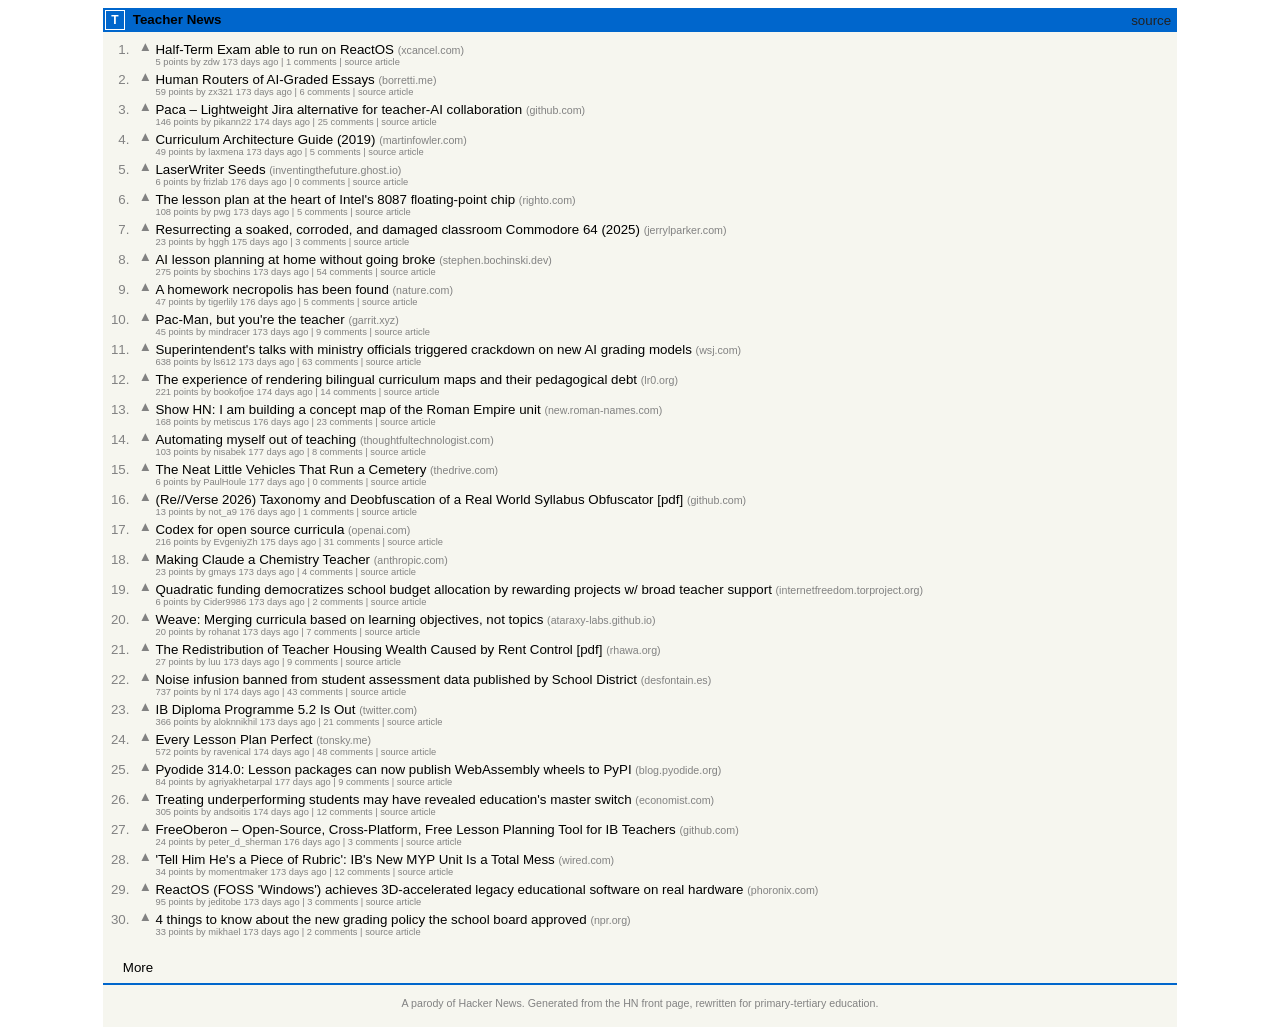
<file: index.html>
<!DOCTYPE html>
<html lang="en">
<head>
  <meta charset="UTF-8">
  <meta name="viewport" content="width=device-width, initial-scale=1.0">
  <title>Teacher News</title>
  <link rel="icon" type="image/svg+xml" href="favicon.svg?v=2026-06-14T07-06-13Z">
  <link rel="stylesheet" href="style.css?v=2026-06-14T07-06-13Z">
</head>
<body>
  <center>
    <table id="hnmain" border="0" cellpadding="0" cellspacing="0" width="85%" bgcolor="#f6f6ef">
      <tr>
        <td bgcolor="#0066CC">
          <table border="0" cellpadding="0" cellspacing="0" width="100%" style="padding:2px">
            <tr>
              <td style="width:18px;padding-right:4px">
                <a href="./">
                  <div class="logo" aria-hidden="true">T</div>
                </a>
              </td>
              <td style="line-height:12pt; height:10px;">
                <span class="pagetop">
                  <b class="hnname"><a href="./">Teacher News</a></b>
                </span>
              </td>
              <td style="text-align:right;padding-right:4px;">
                <span class="pagetop">
                  <a href="https://github.com/GowangInc/teacher-news">source</a>
                </span>
              </td>
            </tr>
          </table>
        </td>
      </tr>
      <tr style="height:10px"></tr>
      <tr>
        <td>
          <table id="stories" border="0" cellpadding="0" cellspacing="0" class="itemlist">
      <tr class="story-row">
        <td align="right" valign="top" class="rank">1.</td>
        <td valign="top" class="votelinks">
          <div class="votebtn" data-id="48523768" title="upvote">▲</div>
        </td>
        <td class="titleline">
          <a href="https://news.ycombinator.com/item?id=48523768">Half-Term Exam able to run on ReactOS</a> <span class="sitestr">(xcancel.com)</span>
        </td>
      </tr>
      <tr>
        <td colspan="2"></td>
        <td class="subline">
          <span id="score-48523768" data-score="5">5 points</span>
          by <a href="https://news.ycombinator.com/item?id=48523768">zdw</a>
          <a href="https://news.ycombinator.com/item?id=48523768">4 hours ago</a>
          | <a href="item.html?id=48523768">1 comments</a>
          | <a href="https://xcancel.com/reactos/status/2064839936059011207" title="Original article: Half-Life able to run on ReactOS">source article</a>
        </td>
      </tr>
      <tr style="height:5px"></tr>
      <tr class="story-row">
        <td align="right" valign="top" class="rank">2.</td>
        <td valign="top" class="votelinks">
          <div class="votebtn" data-id="48521709" title="upvote">▲</div>
        </td>
        <td class="titleline">
          <a href="https://news.ycombinator.com/item?id=48521709">Human Routers of AI-Graded Essays</a> <span class="sitestr">(borretti.me)</span>
        </td>
      </tr>
      <tr>
        <td colspan="2"></td>
        <td class="subline">
          <span id="score-48521709" data-score="59">59 points</span>
          by <a href="https://news.ycombinator.com/item?id=48521709">zx321</a>
          <a href="https://news.ycombinator.com/item?id=48521709">9 hours ago</a>
          | <a href="item.html?id=48521709">6 comments</a>
          | <a href="https://borretti.me/article/human-routers-of-machine-words" title="Original article: Human Routers of Machine Words">source article</a>
        </td>
      </tr>
      <tr style="height:5px"></tr>
      <tr class="story-row">
        <td align="right" valign="top" class="rank">3.</td>
        <td valign="top" class="votelinks">
          <div class="votebtn" data-id="48515385" title="upvote">▲</div>
        </td>
        <td class="titleline">
          <a href="https://news.ycombinator.com/item?id=48515385">Paca – Lightweight Jira alternative for teacher-AI collaboration</a> <span class="sitestr">(github.com)</span>
        </td>
      </tr>
      <tr>
        <td colspan="2"></td>
        <td class="subline">
          <span id="score-48515385" data-score="146">146 points</span>
          by <a href="https://news.ycombinator.com/item?id=48515385">pikann22</a>
          <a href="https://news.ycombinator.com/item?id=48515385">21 hours ago</a>
          | <a href="item.html?id=48515385">25 comments</a>
          | <a href="https://github.com/Paca-AI/paca" title="Original article: Show HN: Paca – Lightweight Jira alternative for human-AI collaboration">source article</a>
        </td>
      </tr>
      <tr style="height:5px"></tr>
      <tr class="story-row">
        <td align="right" valign="top" class="rank">4.</td>
        <td valign="top" class="votelinks">
          <div class="votebtn" data-id="48524084" title="upvote">▲</div>
        </td>
        <td class="titleline">
          <a href="https://news.ycombinator.com/item?id=48524084">Curriculum Architecture Guide (2019)</a> <span class="sitestr">(martinfowler.com)</span>
        </td>
      </tr>
      <tr>
        <td colspan="2"></td>
        <td class="subline">
          <span id="score-48524084" data-score="49">49 points</span>
          by <a href="https://news.ycombinator.com/item?id=48524084">laxmena</a>
          <a href="https://news.ycombinator.com/item?id=48524084">2 hours ago</a>
          | <a href="item.html?id=48524084">5 comments</a>
          | <a href="https://martinfowler.com/architecture/" title="Original article: Software Architecture Guide (2019)">source article</a>
        </td>
      </tr>
      <tr style="height:5px"></tr>
      <tr class="story-row">
        <td align="right" valign="top" class="rank">5.</td>
        <td valign="top" class="votelinks">
          <div class="votebtn" data-id="48483841" title="upvote">▲</div>
        </td>
        <td class="titleline">
          <a href="https://news.ycombinator.com/item?id=48483841">LaserWriter Seeds</a> <span class="sitestr">(inventingthefuture.ghost.io)</span>
        </td>
      </tr>
      <tr>
        <td colspan="2"></td>
        <td class="subline">
          <span id="score-48483841" data-score="6">6 points</span>
          by <a href="https://news.ycombinator.com/item?id=48483841">frizlab</a>
          <a href="https://news.ycombinator.com/item?id=48483841">3 days ago</a>
          | <a href="item.html?id=48483841">0 comments</a>
          | <a href="https://inventingthefuture.ghost.io/laserwriter-seeds/" title="Original article: LaserWriter Seeds">source article</a>
        </td>
      </tr>
      <tr style="height:5px"></tr>
      <tr class="story-row">
        <td align="right" valign="top" class="rank">6.</td>
        <td valign="top" class="votelinks">
          <div class="votebtn" data-id="48519011" title="upvote">▲</div>
        </td>
        <td class="titleline">
          <a href="https://news.ycombinator.com/item?id=48519011">The lesson plan at the heart of Intel&#x27;s 8087 floating-point chip</a> <span class="sitestr">(www.righto.com)</span>
        </td>
      </tr>
      <tr>
        <td colspan="2"></td>
        <td class="subline">
          <span id="score-48519011" data-score="108">108 points</span>
          by <a href="https://news.ycombinator.com/item?id=48519011">pwg</a>
          <a href="https://news.ycombinator.com/item?id=48519011">14 hours ago</a>
          | <a href="item.html?id=48519011">5 comments</a>
          | <a href="https://www.righto.com/2026/06/intel-8087-adder-reverse-engineered.html" title="Original article: The adder at the heart of Intel&#x27;s 8087 floating-point chip">source article</a>
        </td>
      </tr>
      <tr style="height:5px"></tr>
      <tr class="story-row">
        <td align="right" valign="top" class="rank">7.</td>
        <td valign="top" class="votelinks">
          <div class="votebtn" data-id="48491968" title="upvote">▲</div>
        </td>
        <td class="titleline">
          <a href="https://news.ycombinator.com/item?id=48491968">Resurrecting a soaked, corroded, and damaged classroom Commodore 64 (2025)</a> <span class="sitestr">(jerrylparker.com)</span>
        </td>
      </tr>
      <tr>
        <td colspan="2"></td>
        <td class="subline">
          <span id="score-48491968" data-score="23">23 points</span>
          by <a href="https://news.ycombinator.com/item?id=48491968">hggh</a>
          <a href="https://news.ycombinator.com/item?id=48491968">2 days ago</a>
          | <a href="item.html?id=48491968">3 comments</a>
          | <a href="https://jerrylparker.com/blogs/posts/sx-64.html" title="Original article: Resurrecting a soaked, corroded, and damaged Commodore SX‑64 (2025)">source article</a>
        </td>
      </tr>
      <tr style="height:5px"></tr>
      <tr class="story-row">
        <td align="right" valign="top" class="rank">8.</td>
        <td valign="top" class="votelinks">
          <div class="votebtn" data-id="48518969" title="upvote">▲</div>
        </td>
        <td class="titleline">
          <a href="https://news.ycombinator.com/item?id=48518969">AI lesson planning at home without going broke</a> <span class="sitestr">(stephen.bochinski.dev)</span>
        </td>
      </tr>
      <tr>
        <td colspan="2"></td>
        <td class="subline">
          <span id="score-48518969" data-score="275">275 points</span>
          by <a href="https://news.ycombinator.com/item?id=48518969">sbochins</a>
          <a href="https://news.ycombinator.com/item?id=48518969">14 hours ago</a>
          | <a href="item.html?id=48518969">54 comments</a>
          | <a href="https://stephen.bochinski.dev/blog/2026/06/13/ai-coding-at-home-without-going-broke/" title="Original article: AI coding at home without going broke">source article</a>
        </td>
      </tr>
      <tr style="height:5px"></tr>
      <tr class="story-row">
        <td align="right" valign="top" class="rank">9.</td>
        <td valign="top" class="votelinks">
          <div class="votebtn" data-id="48481546" title="upvote">▲</div>
        </td>
        <td class="titleline">
          <a href="https://news.ycombinator.com/item?id=48481546">A homework necropolis has been found</a> <span class="sitestr">(www.nature.com)</span>
        </td>
      </tr>
      <tr>
        <td colspan="2"></td>
        <td class="subline">
          <span id="score-48481546" data-score="47">47 points</span>
          by <a href="https://news.ycombinator.com/item?id=48481546">tigerlily</a>
          <a href="https://news.ycombinator.com/item?id=48481546">3 days ago</a>
          | <a href="item.html?id=48481546">5 comments</a>
          | <a href="https://www.nature.com/articles/d41586-026-01581-x" title="Original article: A whale necropolis has been found">source article</a>
        </td>
      </tr>
      <tr style="height:5px"></tr>
      <tr class="story-row">
        <td align="right" valign="top" class="rank">10.</td>
        <td valign="top" class="votelinks">
          <div class="votebtn" data-id="48524135" title="upvote">▲</div>
        </td>
        <td class="titleline">
          <a href="https://news.ycombinator.com/item?id=48524135">Pac-Man, but you&#x27;re the teacher</a> <span class="sitestr">(garrit.xyz)</span>
        </td>
      </tr>
      <tr>
        <td colspan="2"></td>
        <td class="subline">
          <span id="score-48524135" data-score="45">45 points</span>
          by <a href="https://news.ycombinator.com/item?id=48524135">mindracer</a>
          <a href="https://news.ycombinator.com/item?id=48524135">2 hours ago</a>
          | <a href="item.html?id=48524135">9 comments</a>
          | <a href="https://garrit.xyz/posts/2026-06-13-pac-man-but-you-re-the-ghost" title="Original article: Pac-Man, but you&#x27;re the ghost">source article</a>
        </td>
      </tr>
      <tr style="height:5px"></tr>
      <tr class="story-row">
        <td align="right" valign="top" class="rank">11.</td>
        <td valign="top" class="votelinks">
          <div class="votebtn" data-id="48519092" title="upvote">▲</div>
        </td>
        <td class="titleline">
          <a href="https://news.ycombinator.com/item?id=48519092">Superintendent&#x27;s talks with ministry officials triggered crackdown on new AI grading models</a> <span class="sitestr">(www.wsj.com)</span>
        </td>
      </tr>
      <tr>
        <td colspan="2"></td>
        <td class="subline">
          <span id="score-48519092" data-score="638">638 points</span>
          by <a href="https://news.ycombinator.com/item?id=48519092">ls612</a>
          <a href="https://news.ycombinator.com/item?id=48519092">14 hours ago</a>
          | <a href="item.html?id=48519092">63 comments</a>
          | <a href="https://www.wsj.com/tech/ai/amazon-ceos-talks-with-u-s-officials-triggered-crackdown-on-anthropic-models-dcc90578?st=Yct6gx&amp;reflink=desktopwebshare_permalink" title="Original article: Amazon CEO&#x27;s talks with U.S. officials triggered crackdown on Anthropic models">source article</a>
        </td>
      </tr>
      <tr style="height:5px"></tr>
      <tr class="story-row">
        <td align="right" valign="top" class="rank">12.</td>
        <td valign="top" class="votelinks">
          <div class="votebtn" data-id="48516710" title="upvote">▲</div>
        </td>
        <td class="titleline">
          <a href="https://news.ycombinator.com/item?id=48516710">The experience of rendering bilingual curriculum maps and their pedagogical debt</a> <span class="sitestr">(lr0.org)</span>
        </td>
      </tr>
      <tr>
        <td colspan="2"></td>
        <td class="subline">
          <span id="score-48516710" data-score="221">221 points</span>
          by <a href="https://news.ycombinator.com/item?id=48516710">bookofjoe</a>
          <a href="https://news.ycombinator.com/item?id=48516710">18 hours ago</a>
          | <a href="item.html?id=48516710">14 comments</a>
          | <a href="https://lr0.org/blog/p/arabic/" title="Original article: The experience of rendering Arabic typography and its technical debt">source article</a>
        </td>
      </tr>
      <tr style="height:5px"></tr>
      <tr class="story-row">
        <td align="right" valign="top" class="rank">13.</td>
        <td valign="top" class="votelinks">
          <div class="votebtn" data-id="48481400" title="upvote">▲</div>
        </td>
        <td class="titleline">
          <a href="https://news.ycombinator.com/item?id=48481400">Show HN: I am building a concept map of the Roman Empire unit</a> <span class="sitestr">(new.roman-names.com)</span>
        </td>
      </tr>
      <tr>
        <td colspan="2"></td>
        <td class="subline">
          <span id="score-48481400" data-score="168">168 points</span>
          by <a href="https://news.ycombinator.com/item?id=48481400">metiscus</a>
          <a href="https://news.ycombinator.com/item?id=48481400">3 days ago</a>
          | <a href="item.html?id=48481400">23 comments</a>
          | <a href="https://new.roman-names.com/" title="Original article: Show HN: I am building a map of people who lived in the Roman Empire">source article</a>
        </td>
      </tr>
      <tr style="height:5px"></tr>
      <tr class="story-row">
        <td align="right" valign="top" class="rank">14.</td>
        <td valign="top" class="votelinks">
          <div class="votebtn" data-id="48465890" title="upvote">▲</div>
        </td>
        <td class="titleline">
          <a href="https://news.ycombinator.com/item?id=48465890">Automating myself out of teaching</a> <span class="sitestr">(www.thoughtfultechnologist.com)</span>
        </td>
      </tr>
      <tr>
        <td colspan="2"></td>
        <td class="subline">
          <span id="score-48465890" data-score="103">103 points</span>
          by <a href="https://news.ycombinator.com/item?id=48465890">nisabek</a>
          <a href="https://news.ycombinator.com/item?id=48465890">4 days ago</a>
          | <a href="item.html?id=48465890">8 comments</a>
          | <a href="https://www.thoughtfultechnologist.com/p/automating-myself-out-of-development" title="Original article: Automating myself out of development">source article</a>
        </td>
      </tr>
      <tr style="height:5px"></tr>
      <tr class="story-row">
        <td align="right" valign="top" class="rank">15.</td>
        <td valign="top" class="votelinks">
          <div class="votebtn" data-id="48470746" title="upvote">▲</div>
        </td>
        <td class="titleline">
          <a href="https://news.ycombinator.com/item?id=48470746">The Neat Little Vehicles That Run a Cemetery</a> <span class="sitestr">(www.thedrive.com)</span>
        </td>
      </tr>
      <tr>
        <td colspan="2"></td>
        <td class="subline">
          <span id="score-48470746" data-score="6">6 points</span>
          by <a href="https://news.ycombinator.com/item?id=48470746">PaulHoule</a>
          <a href="https://news.ycombinator.com/item?id=48470746">4 days ago</a>
          | <a href="item.html?id=48470746">0 comments</a>
          | <a href="https://www.thedrive.com/news/meet-the-neat-little-vehicles-that-run-a-cemetery" title="Original article: The Neat Little Vehicles That Run a Cemetery">source article</a>
        </td>
      </tr>
      <tr style="height:5px"></tr>
      <tr class="story-row">
        <td align="right" valign="top" class="rank">16.</td>
        <td valign="top" class="votelinks">
          <div class="votebtn" data-id="48491376" title="upvote">▲</div>
        </td>
        <td class="titleline">
          <a href="https://news.ycombinator.com/item?id=48491376">(Re//Verse 2026) Taxonomy and Deobfuscation of a Real World Syllabus Obfuscator [pdf]</a> <span class="sitestr">(github.com)</span>
        </td>
      </tr>
      <tr>
        <td colspan="2"></td>
        <td class="subline">
          <span id="score-48491376" data-score="13">13 points</span>
          by <a href="https://news.ycombinator.com/item?id=48491376">not_a9</a>
          <a href="https://news.ycombinator.com/item?id=48491376">2 days ago</a>
          | <a href="item.html?id=48491376">1 comments</a>
          | <a href="https://github.com/AnalogCyberNuke/RE-Verse-2026-Slides/blob/main/Reverse26.pdf" title="Original article: (Re//Verse 2026) Taxonomy and Deobfuscation of a Real World Binary Obfuscator [pdf]">source article</a>
        </td>
      </tr>
      <tr style="height:5px"></tr>
      <tr class="story-row">
        <td align="right" valign="top" class="rank">17.</td>
        <td valign="top" class="votelinks">
          <div class="votebtn" data-id="48497195" title="upvote">▲</div>
        </td>
        <td class="titleline">
          <a href="https://news.ycombinator.com/item?id=48497195">Codex for open source curricula</a> <span class="sitestr">(openai.com)</span>
        </td>
      </tr>
      <tr>
        <td colspan="2"></td>
        <td class="subline">
          <span id="score-48497195" data-score="216">216 points</span>
          by <a href="https://news.ycombinator.com/item?id=48497195">EvgeniyZh</a>
          <a href="https://news.ycombinator.com/item?id=48497195">2 days ago</a>
          | <a href="item.html?id=48497195">31 comments</a>
          | <a href="https://openai.com/form/codex-for-oss/" title="Original article: Codex for open source">source article</a>
        </td>
      </tr>
      <tr style="height:5px"></tr>
      <tr class="story-row">
        <td align="right" valign="top" class="rank">18.</td>
        <td valign="top" class="votelinks">
          <div class="votebtn" data-id="48523752" title="upvote">▲</div>
        </td>
        <td class="titleline">
          <a href="https://news.ycombinator.com/item?id=48523752">Making Claude a Chemistry Teacher</a> <span class="sitestr">(www.anthropic.com)</span>
        </td>
      </tr>
      <tr>
        <td colspan="2"></td>
        <td class="subline">
          <span id="score-48523752" data-score="23">23 points</span>
          by <a href="https://news.ycombinator.com/item?id=48523752">gmays</a>
          <a href="https://news.ycombinator.com/item?id=48523752">4 hours ago</a>
          | <a href="item.html?id=48523752">4 comments</a>
          | <a href="https://www.anthropic.com/research/making-claude-a-chemist" title="Original article: Making Claude a Chemist">source article</a>
        </td>
      </tr>
      <tr style="height:5px"></tr>
      <tr class="story-row">
        <td align="right" valign="top" class="rank">19.</td>
        <td valign="top" class="votelinks">
          <div class="votebtn" data-id="48523612" title="upvote">▲</div>
        </td>
        <td class="titleline">
          <a href="https://news.ycombinator.com/item?id=48523612">Quadratic funding democratizes school budget allocation by rewarding projects w/ broad teacher support</a> <span class="sitestr">(internetfreedom.torproject.org)</span>
        </td>
      </tr>
      <tr>
        <td colspan="2"></td>
        <td class="subline">
          <span id="score-48523612" data-score="6">6 points</span>
          by <a href="https://news.ycombinator.com/item?id=48523612">Cider9986</a>
          <a href="https://news.ycombinator.com/item?id=48523612">4 hours ago</a>
          | <a href="item.html?id=48523612">2 comments</a>
          | <a href="https://internetfreedom.torproject.org/funding-distribution/" title="Original article: Quadratic funding democratizes allocation by rewarding projects w/ broad support">source article</a>
        </td>
      </tr>
      <tr style="height:5px"></tr>
      <tr class="story-row">
        <td align="right" valign="top" class="rank">20.</td>
        <td valign="top" class="votelinks">
          <div class="votebtn" data-id="48523705" title="upvote">▲</div>
        </td>
        <td class="titleline">
          <a href="https://news.ycombinator.com/item?id=48523705">Weave: Merging curricula based on learning objectives, not topics</a> <span class="sitestr">(ataraxy-labs.github.io)</span>
        </td>
      </tr>
      <tr>
        <td colspan="2"></td>
        <td class="subline">
          <span id="score-48523705" data-score="20">20 points</span>
          by <a href="https://news.ycombinator.com/item?id=48523705">rohanat</a>
          <a href="https://news.ycombinator.com/item?id=48523705">4 hours ago</a>
          | <a href="item.html?id=48523705">7 comments</a>
          | <a href="https://ataraxy-labs.github.io/weave/" title="Original article: Weave: Merging based on language structure and not lines">source article</a>
        </td>
      </tr>
      <tr style="height:5px"></tr>
      <tr class="story-row">
        <td align="right" valign="top" class="rank">21.</td>
        <td valign="top" class="votelinks">
          <div class="votebtn" data-id="48523773" title="upvote">▲</div>
        </td>
        <td class="titleline">
          <a href="https://news.ycombinator.com/item?id=48523773">The Redistribution of Teacher Housing Wealth Caused by Rent Control [pdf]</a> <span class="sitestr">(www.rhawa.org)</span>
        </td>
      </tr>
      <tr>
        <td colspan="2"></td>
        <td class="subline">
          <span id="score-48523773" data-score="27">27 points</span>
          by <a href="https://news.ycombinator.com/item?id=48523773">luu</a>
          <a href="https://news.ycombinator.com/item?id=48523773">4 hours ago</a>
          | <a href="item.html?id=48523773">9 comments</a>
          | <a href="https://www.rhawa.org/file/secure/shs-the-impact-of-rent-control-in-st-paul.pdf" title="Original article: The Redistribution of Housing Wealth Caused by Rent Control [pdf]">source article</a>
        </td>
      </tr>
      <tr style="height:5px"></tr>
      <tr class="story-row">
        <td align="right" valign="top" class="rank">22.</td>
        <td valign="top" class="votelinks">
          <div class="votebtn" data-id="48517377" title="upvote">▲</div>
        </td>
        <td class="titleline">
          <a href="https://news.ycombinator.com/item?id=48517377">Noise infusion banned from student assessment data published by School District</a> <span class="sitestr">(desfontain.es)</span>
        </td>
      </tr>
      <tr>
        <td colspan="2"></td>
        <td class="subline">
          <span id="score-48517377" data-score="737">737 points</span>
          by <a href="https://news.ycombinator.com/item?id=48517377">nl</a>
          <a href="https://news.ycombinator.com/item?id=48517377">17 hours ago</a>
          | <a href="item.html?id=48517377">43 comments</a>
          | <a href="https://desfontain.es/blog/banning-noise.html" title="Original article: Noise infusion banned from statistical products published by Census Bureau">source article</a>
        </td>
      </tr>
      <tr style="height:5px"></tr>
      <tr class="story-row">
        <td align="right" valign="top" class="rank">23.</td>
        <td valign="top" class="votelinks">
          <div class="votebtn" data-id="48518684" title="upvote">▲</div>
        </td>
        <td class="titleline">
          <a href="https://news.ycombinator.com/item?id=48518684">IB Diploma Programme 5.2 Is Out</a> <span class="sitestr">(twitter.com)</span>
        </td>
      </tr>
      <tr>
        <td colspan="2"></td>
        <td class="subline">
          <span id="score-48518684" data-score="366">366 points</span>
          by <a href="https://news.ycombinator.com/item?id=48518684">aloknnikhil</a>
          <a href="https://news.ycombinator.com/item?id=48518684">14 hours ago</a>
          | <a href="item.html?id=48518684">21 comments</a>
          | <a href="https://twitter.com/jietang/status/2065784751345287314" title="Original article: GLM 5.2 Is Out">source article</a>
        </td>
      </tr>
      <tr style="height:5px"></tr>
      <tr class="story-row">
        <td align="right" valign="top" class="rank">24.</td>
        <td valign="top" class="votelinks">
          <div class="votebtn" data-id="48516251" title="upvote">▲</div>
        </td>
        <td class="titleline">
          <a href="https://news.ycombinator.com/item?id=48516251">Every Lesson Plan Perfect</a> <span class="sitestr">(tonsky.me)</span>
        </td>
      </tr>
      <tr>
        <td colspan="2"></td>
        <td class="subline">
          <span id="score-48516251" data-score="572">572 points</span>
          by <a href="https://news.ycombinator.com/item?id=48516251">ravenical</a>
          <a href="https://news.ycombinator.com/item?id=48516251">19 hours ago</a>
          | <a href="item.html?id=48516251">48 comments</a>
          | <a href="https://tonsky.me/blog/every-frame-perfect/" title="Original article: Every Frame Perfect">source article</a>
        </td>
      </tr>
      <tr style="height:5px"></tr>
      <tr class="story-row">
        <td align="right" valign="top" class="rank">25.</td>
        <td valign="top" class="votelinks">
          <div class="votebtn" data-id="48462759" title="upvote">▲</div>
        </td>
        <td class="titleline">
          <a href="https://news.ycombinator.com/item?id=48462759">Pyodide 314.0: Lesson packages can now publish WebAssembly wheels to PyPI</a> <span class="sitestr">(blog.pyodide.org)</span>
        </td>
      </tr>
      <tr>
        <td colspan="2"></td>
        <td class="subline">
          <span id="score-48462759" data-score="84">84 points</span>
          by <a href="https://news.ycombinator.com/item?id=48462759">agriyakhetarpal</a>
          <a href="https://news.ycombinator.com/item?id=48462759">4 days ago</a>
          | <a href="item.html?id=48462759">9 comments</a>
          | <a href="https://blog.pyodide.org/posts/314-release/" title="Original article: Pyodide 314.0: Python packages can now publish WebAssembly wheels to PyPI">source article</a>
        </td>
      </tr>
      <tr style="height:5px"></tr>
      <tr class="story-row">
        <td align="right" valign="top" class="rank">26.</td>
        <td valign="top" class="votelinks">
          <div class="votebtn" data-id="48517199" title="upvote">▲</div>
        </td>
        <td class="titleline">
          <a href="https://news.ycombinator.com/item?id=48517199">Treating underperforming students may have revealed education&#x27;s master switch</a> <span class="sitestr">(economist.com)</span>
        </td>
      </tr>
      <tr>
        <td colspan="2"></td>
        <td class="subline">
          <span id="score-48517199" data-score="305">305 points</span>
          by <a href="https://news.ycombinator.com/item?id=48517199">andsoitis</a>
          <a href="https://news.ycombinator.com/item?id=48517199">17 hours ago</a>
          | <a href="item.html?id=48517199">12 comments</a>
          | <a href="https://economist.com/science-and-technology/2026/06/12/treating-pancreatic-tumours-may-have-revealed-cancers-master-switch" title="Original article: Treating pancreatic tumours may have revealed cancer&#x27;s master switch">source article</a>
        </td>
      </tr>
      <tr style="height:5px"></tr>
      <tr class="story-row">
        <td align="right" valign="top" class="rank">27.</td>
        <td valign="top" class="votelinks">
          <div class="votebtn" data-id="48490927" title="upvote">▲</div>
        </td>
        <td class="titleline">
          <a href="https://news.ycombinator.com/item?id=48490927">FreeOberon – Open-Source, Cross-Platform, Free Lesson Planning Tool for IB Teachers</a> <span class="sitestr">(github.com)</span>
        </td>
      </tr>
      <tr>
        <td colspan="2"></td>
        <td class="subline">
          <span id="score-48490927" data-score="24">24 points</span>
          by <a href="https://news.ycombinator.com/item?id=48490927">peter_d_sherman</a>
          <a href="https://news.ycombinator.com/item?id=48490927">2 days ago</a>
          | <a href="item.html?id=48490927">3 comments</a>
          | <a href="https://github.com/kekcleader/FreeOberon" title="Original article: FreeOberon – Open-Source, Cross-Platform, Free Pascal/Turbo Pascal-Like Language">source article</a>
        </td>
      </tr>
      <tr style="height:5px"></tr>
      <tr class="story-row">
        <td align="right" valign="top" class="rank">28.</td>
        <td valign="top" class="votelinks">
          <div class="votebtn" data-id="48523271" title="upvote">▲</div>
        </td>
        <td class="titleline">
          <a href="https://news.ycombinator.com/item?id=48523271">&#x27;Tell Him He&#x27;s a Piece of Rubric&#x27;: IB&#x27;s New MYP Unit Is a Total Mess</a> <span class="sitestr">(www.wired.com)</span>
        </td>
      </tr>
      <tr>
        <td colspan="2"></td>
        <td class="subline">
          <span id="score-48523271" data-score="34">34 points</span>
          by <a href="https://news.ycombinator.com/item?id=48523271">momentmaker</a>
          <a href="https://news.ycombinator.com/item?id=48523271">5 hours ago</a>
          | <a href="item.html?id=48523271">12 comments</a>
          | <a href="https://www.wired.com/story/mark-zuckerberg-meta-employee-meeting-interrupt-ai/" title="Original article: &#x27;Tell Him He&#x27;s a Piece of Shit&#x27;: Meta&#x27;s New AI Unit Is a Total Mess">source article</a>
        </td>
      </tr>
      <tr style="height:5px"></tr>
      <tr class="story-row">
        <td align="right" valign="top" class="rank">29.</td>
        <td valign="top" class="votelinks">
          <div class="votebtn" data-id="48522486" title="upvote">▲</div>
        </td>
        <td class="titleline">
          <a href="https://news.ycombinator.com/item?id=48522486">ReactOS (FOSS &#x27;Windows&#x27;) achieves 3D-accelerated legacy educational software on real hardware</a> <span class="sitestr">(www.phoronix.com)</span>
        </td>
      </tr>
      <tr>
        <td colspan="2"></td>
        <td class="subline">
          <span id="score-48522486" data-score="95">95 points</span>
          by <a href="https://news.ycombinator.com/item?id=48522486">jeditobe</a>
          <a href="https://news.ycombinator.com/item?id=48522486">7 hours ago</a>
          | <a href="item.html?id=48522486">3 comments</a>
          | <a href="https://www.phoronix.com/news/ReactOS-Running-Half-Life" title="Original article: ReactOS (FOSS &quot;Windows&quot;) achieves 3D-accelerated Half-Life on real hardware">source article</a>
        </td>
      </tr>
      <tr style="height:5px"></tr>
      <tr class="story-row">
        <td align="right" valign="top" class="rank">30.</td>
        <td valign="top" class="votelinks">
          <div class="votebtn" data-id="48523203" title="upvote">▲</div>
        </td>
        <td class="titleline">
          <a href="https://news.ycombinator.com/item?id=48523203">4 things to know about the new grading policy the school board approved</a> <span class="sitestr">(www.npr.org)</span>
        </td>
      </tr>
      <tr>
        <td colspan="2"></td>
        <td class="subline">
          <span id="score-48523203" data-score="33">33 points</span>
          by <a href="https://news.ycombinator.com/item?id=48523203">mikhael</a>
          <a href="https://news.ycombinator.com/item?id=48523203">5 hours ago</a>
          | <a href="item.html?id=48523203">2 comments</a>
          | <a href="https://www.npr.org/2026/06/13/nx-s1-5856385/sunscreen-skin-protection-bemotrizinol" title="Original article: 4 things to know about the new sunscreen ingredient the FDA approved">source article</a>
        </td>
      </tr>
      <tr style="height:5px"></tr>
      </table>
        </td>
      </tr>
      <tr>
        <td>
          <table width="100%" cellspacing="0" cellpadding="1">
            <tr><td bgcolor="#0066CC"></td></tr>
          </table>
          <div class="footer">
            A parody of <a href="https://news.ycombinator.com/">Hacker News</a>.
            Generated from the HN front page, rewritten for primary&#8209;tertiary education.
          </div>
        </td>
      </tr>
    </table>
  </center>
  <script src="common.js?v=2026-06-14T07-06-13Z"></script>
  <script src="app.js?v=2026-06-14T07-06-13Z"></script>
</body>
</html>
</file>
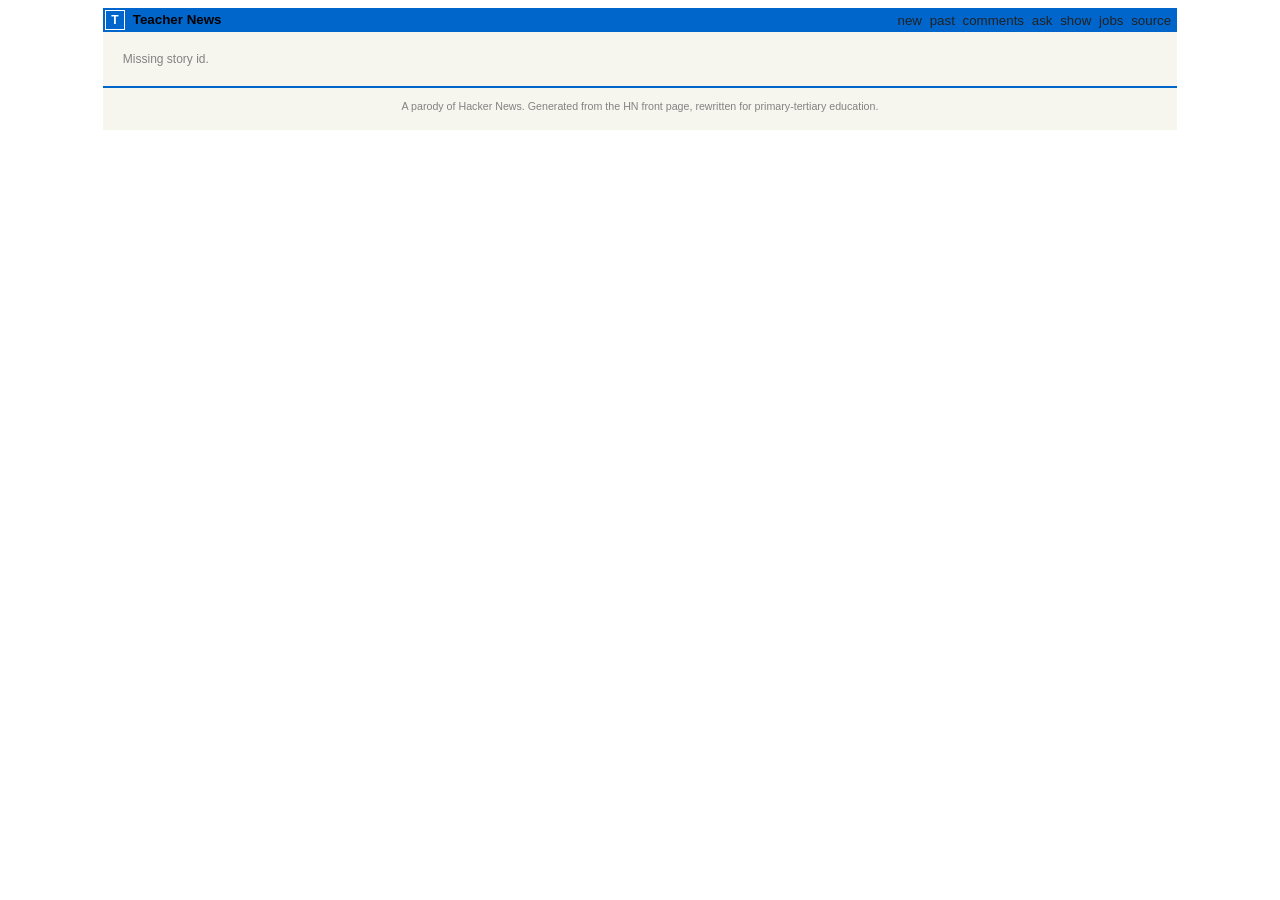
<file: item.html>
<!DOCTYPE html>
<html lang="en">
<head>
  <meta charset="UTF-8">
  <meta name="viewport" content="width=device-width, initial-scale=1.0">
  <title>Teacher News</title>
  <link rel="icon" type="image/svg+xml" href="favicon.svg?v=13">
  <link rel="stylesheet" href="style.css?v=13">
</head>
<body>
  <center>
    <table id="hnmain" border="0" cellpadding="0" cellspacing="0" width="85%" bgcolor="#f6f6ef">
      <tr>
        <td bgcolor="#0066CC">
          <table border="0" cellpadding="0" cellspacing="0" width="100%" style="padding:2px">
            <tr>
              <td style="width:18px;padding-right:4px">
                <a href="./">
                  <div class="logo" aria-hidden="true">T</div>
                </a>
              </td>
              <td style="line-height:12pt; height:10px;">
                <span class="pagetop">
                  <b class="hnname"><a href="./">Teacher News</a></b>
                </span>
              </td>
              <td style="text-align:right;padding-right:4px;">
                <span class="pagetop">
                  <a href="./">new</a>
                  <a href="./">past</a>
                  <a href="./">comments</a>
                  <a href="./">ask</a>
                  <a href="./">show</a>
                  <a href="./">jobs</a>
                  <a href="https://github.com/GowangInc/teacher-news">source</a>
                </span>
              </td>
            </tr>
          </table>
        </td>
      </tr>
      <tr style="height:10px"></tr>
      <tr>
        <td>
          <table id="story-header" border="0" cellpadding="0" cellspacing="0" class="itemlist"></table>
        </td>
      </tr>
      <tr>
        <td>
          <table border="0" cellpadding="0" cellspacing="0" width="100%">
            <tr><td bgcolor="#0066CC"></td></tr>
          </table>
        </td>
      </tr>
      <tr style="height:10px"></tr>
      <tr>
        <td>
          <div id="comments" style="padding: 0 10px;"></div>
        </td>
      </tr>
      <tr>
        <td>
          <table width="100%" cellspacing="0" cellpadding="1">
            <tr><td bgcolor="#0066CC"></td></tr>
          </table>
          <div class="footer">
            A parody of <a href="https://news.ycombinator.com/">Hacker News</a>.
            Generated from the HN front page, rewritten for primary&#8209;tertiary education.
          </div>
        </td>
      </tr>
    </table>
  </center>
  <script src="common.js?v=13"></script>
  <script src="item.js?v=13"></script>
</body>
</html>
</file>
<file: style.css>
body {
  font-family: Verdana, Geneva, sans-serif;
  font-size: 10pt;
  color: #000000;
  background-color: #ffffff;
  margin: 8px;
}

#hnmain {
  background-color: #f6f6ef;
}

a {
  color: #000000;
  text-decoration: none;
}

a:hover {
  text-decoration: underline;
}

.logo {
  width: 18px;
  height: 18px;
  line-height: 18px;
  border: 1px solid #ffffff;
  color: #ffffff;
  background-color: #0066CC;
  font-weight: bold;
  text-align: center;
  font-size: 12px;
}

.pagetop {
  font-family: Verdana, Geneva, sans-serif;
  font-size: 10pt;
  color: #222222;
}

.pagetop a {
  color: #222222;
  margin-left: 4px;
}

.pagetop b a {
  color: #000000;
}

.hnname {
  margin-right: 5px;
}

.itemlist {
  width: 100%;
}

.titleline {
  font-family: Verdana, Geneva, sans-serif;
  font-size: 10pt;
  color: #000000;
}

.titleline a {
  color: #000000;
}

.titleline a:visited {
  color: #828282;
}

.sitestr {
  font-family: Verdana, Geneva, sans-serif;
  font-size: 8pt;
  color: #828282;
}

.subline {
  font-family: Verdana, Geneva, sans-serif;
  font-size: 7pt;
  color: #828282;
}

.subline a {
  color: #828282;
}

.subline a:hover {
  text-decoration: underline;
}

.votelinks {
  vertical-align: top;
  text-align: center;
  width: 20px;
}

.votebtn {
  cursor: pointer;
  color: #828282;
  font-size: 10pt;
  line-height: 8pt;
  user-select: none;
}

.votebtn.upvoted {
  color: #0066CC;
}

.rank {
  text-align: right;
  vertical-align: top;
  padding-right: 6px;
  color: #828282;
  min-width: 16px;
}

.story-row td,
.comment-row td {
  vertical-align: top;
}

.comment-row {
  display: none;
}

.comment-row.expanded {
  display: table-row;
}

.comment {
  font-family: Verdana, Geneva, sans-serif;
  font-size: 9pt;
  color: #000000;
  margin-bottom: 12px;
}

.comment-meta {
  font-family: Verdana, Geneva, sans-serif;
  font-size: 8pt;
  color: #828282;
  margin-bottom: 4px;
}

.comment-meta a {
  color: #828282;
}

.comment-body p {
  margin: 0 0 8px 0;
  line-height: 1.4;
}

.comment-body code {
  font-family: monospace;
  background: #f0f0f0;
  padding: 1px 3px;
}

.comment-body pre {
  background: #f0f0f0;
  padding: 8px;
  overflow-x: auto;
}

.reply {
  margin-left: 40px;
  margin-top: 8px;
}

.nested-comment {
  margin-top: 8px;
}

.toggle {
  cursor: pointer;
  color: #828282;
  font-size: 8pt;
}

.footer {
  text-align: center;
  font-family: Verdana, Geneva, sans-serif;
  font-size: 8pt;
  color: #828282;
  padding: 12px 0 18px 0;
}

.footer a {
  color: #828282;
}

.more-link {
  font-family: Verdana, Geneva, sans-serif;
  font-size: 10pt;
  padding: 8px 0 8px 20px;
}
.more-link a {
  color: #000;
  text-decoration: none;
}
.more-link a:hover {
  text-decoration: underline;
}

.loading,
.error {
  padding: 10px 20px;
  color: #828282;
  font-size: 9pt;
}

/* Mobile fixes */
@media (max-width: 600px) {
  body {
    margin: 0;
    font-size: 11pt;
  }

  center {
    display: block;
    text-align: left;
  }

  #hnmain {
    width: 100% !important;
    min-width: auto !important;
  }

  .titleline {
    font-size: 11pt;
  }

  .subline {
    font-size: 8pt;
  }

  .comment {
    font-size: 10pt;
  }

  .comment-meta {
    font-size: 8pt;
  }

  .comment-body {
    word-break: break-word;
    overflow-wrap: anywhere;
  }

  .nested-comment {
    margin-left: 0 !important;
    border-left: 2px solid #e0e0e0;
    padding-left: 8px;
  }

  .reply {
    margin-left: 0;
  }

  .rank {
    font-size: 8pt;
    padding-right: 2px;
    min-width: 14px;
  }

  /* Item page: force subline directly below headline, not right-aligned */
  #story-header .story-row td.titleline,
  #story-header .subline {
    display: block;
    width: 100%;
    padding-left: 0;
  }

  #story-header .story-row td.votelinks,
  #story-header .story-row td.rank {
    display: inline-block;
    width: auto;
    vertical-align: top;
  }

  #story-header .subline {
    padding-top: 2px;
    padding-bottom: 6px;
  }

  .story-row td.votelinks {
    width: 20px;
    min-width: 20px;
  }

  .votebtn {
    font-size: 8pt;
  }
}
</file>
